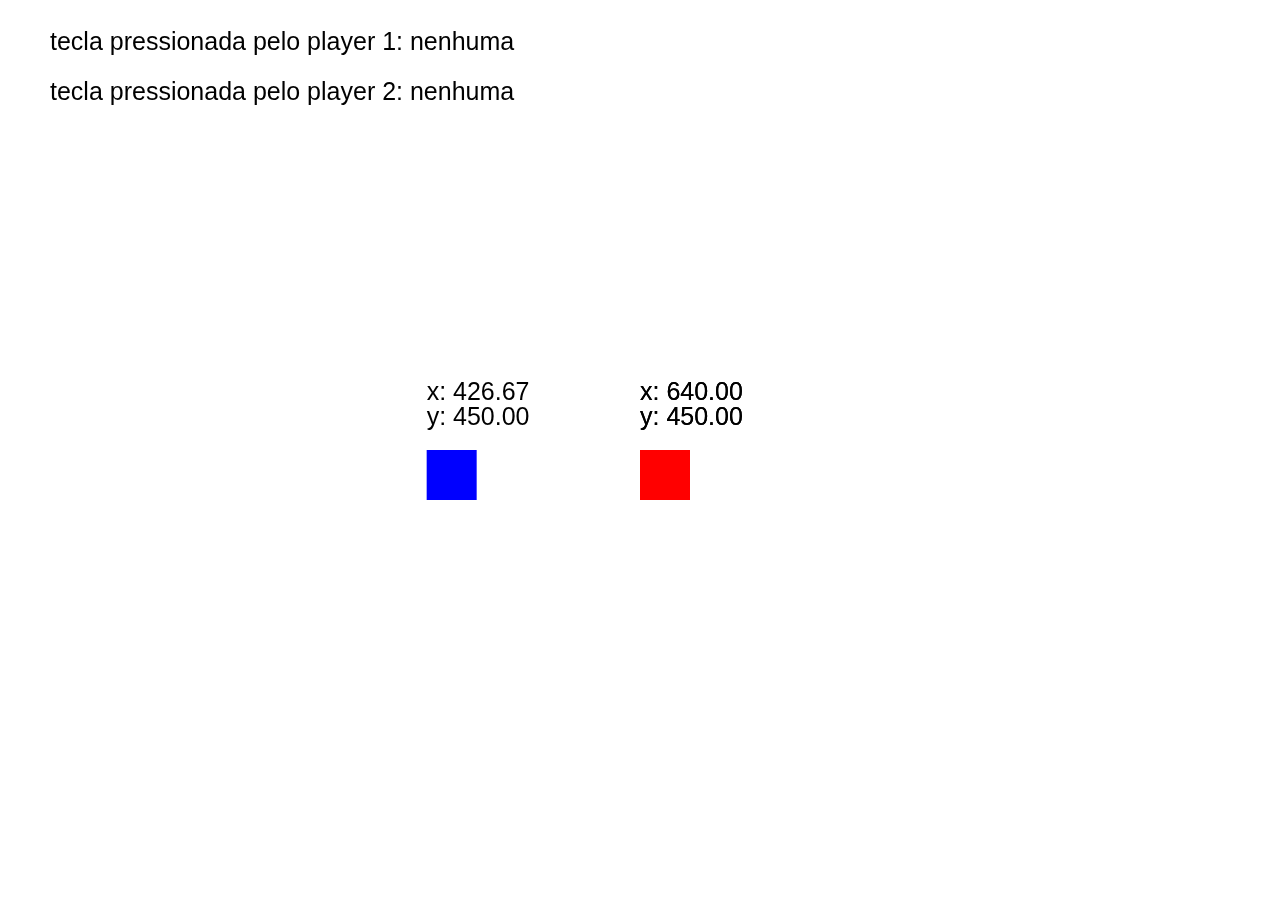
<file: desenvolvimento-de-jogos-web/index.html>
<!DOCTYPE html>
<html lang="pt-br">

<head>
    <meta charset="UTF-8">
    <meta http-equiv="X-UA-Compatible" content="IE=edge">
    <meta name="viewport" content="width=device-width, initial-scale=1.0">
    <title>GAME</title>

    <!-- Para vincular seu CSS ao seu HTML, você deve usar a tag de link -->
    <link rel="stylesheet" href="./css/style.css">

</head>

<body>

    <!-- 
    O elemento Canvas do HTML é usado para desenhar gráficos, em tempo de execução, 
    em uma página web, através de scripts (geralmente JavaScript).
    A tag <canvas> é especializada em renderizar imagens em bitmap, sendo específicas 
    para a edição breve de imagens através de APIs ou JavaScript. Esse tipo de edição 
    acontece pura e exclusivamente de maneira muito similar a outros geradores de imagem em duas dimensões (2D). 
    Além disso, as tags canvas são compatíveis com as folhas de estilo CSS.
    Dessa forma o elemento Canvas é apenas um recipiente para gráficos, 
    você deve usar um script para realmente extrair os gráficos.
    O Canvas pode ser visto como uma região de trabalho para desenho definida no código HTML 
    com atributos de altura e largura que possui vários métodos para 
    caminhos de desenho, caixas, círculos, personagens e imagens adicionadas. 
    -->
    <canvas id="canvas"></canvas>

    <!-- A <script>tag é usada para incorporar um script no html (no caso um arquivo JavaScript)</script> -->
    <script src="./js/configuracoes.js"></script>
    <script src="./js/Objeto.js"></script>
    <script src="./js/Player.js"></script>
    <script src="./js/main.js"></script>

</body>

</html>
</file>
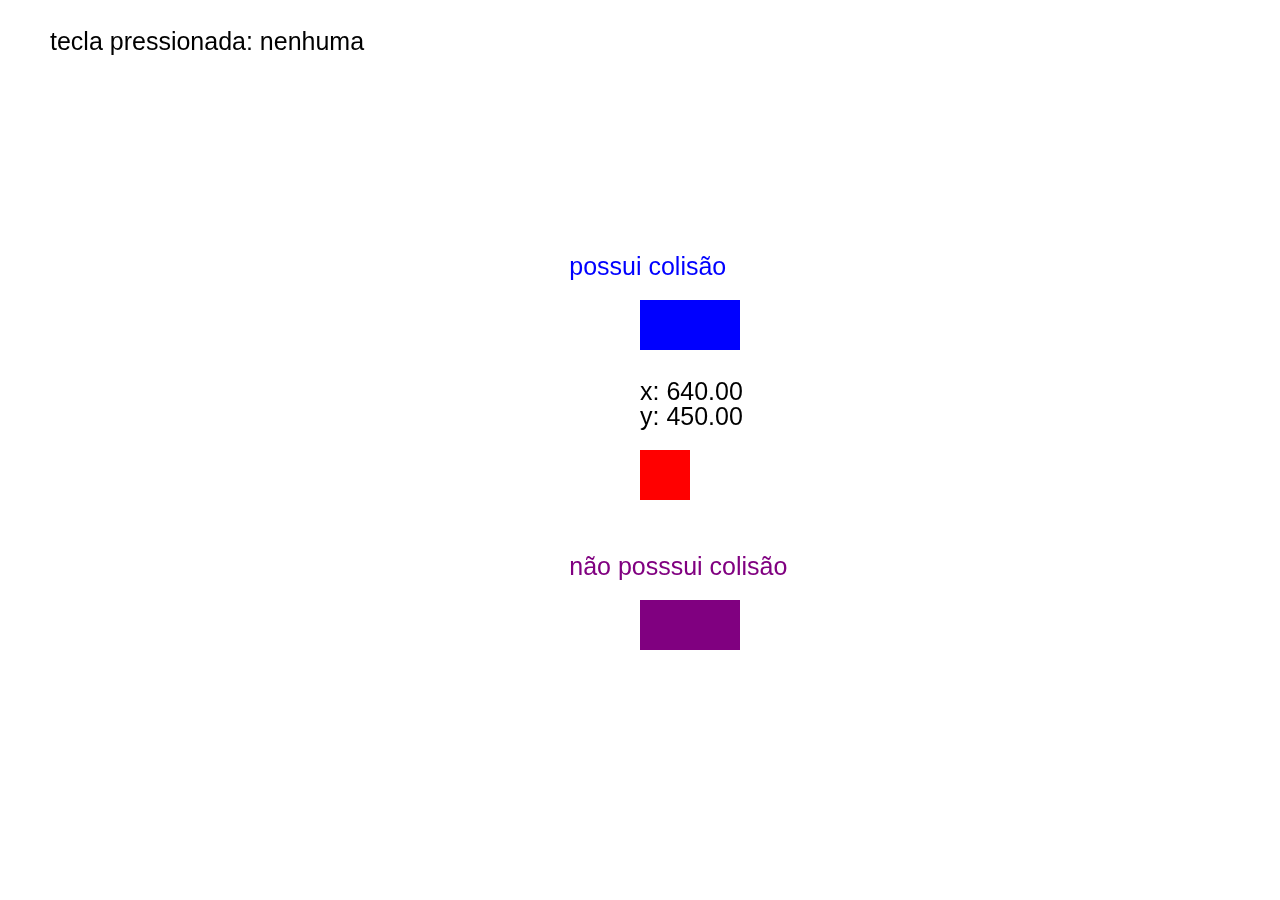
<file: joguinho/desenvolvimento-de-jogos-web/index.html>
<!DOCTYPE html>
<html lang="pt-br">
<head>
    <meta charset="UTF-8">
    <meta http-equiv="X-UA-Compatible" content="IE=edge">
    <meta name="viewport" content="width=device-width, initial-scale=1.0">
    <title>GAME</title>

    <!-- Para vincular seu CSS ao seu HTML, você deve usar a tag de link -->
    <link rel="stylesheet" href="./css/style.css">

</head>
<body>

    <!-- 
    O elemento Canvas do HTML é usado para desenhar gráficos, em tempo de execução, 
    em uma página web, através de scripts (geralmente JavaScript).
    A tag <canvas> é especializada em renderizar imagens em bitmap, sendo específicas 
    para a edição breve de imagens através de APIs ou JavaScript. Esse tipo de edição 
    acontece pura e exclusivamente de maneira muito similar a outros geradores de imagem em duas dimensões (2D). 
    Além disso, as tags canvas são compatíveis com as folhas de estilo CSS.
    Dessa forma o elemento Canvas é apenas um recipiente para gráficos, 
    você deve usar um script para realmente extrair os gráficos.
    O Canvas pode ser visto como uma região de trabalho para desenho definida no código HTML 
    com atributos de altura e largura que possui vários métodos para 
    caminhos de desenho, caixas, círculos, personagens e imagens adicionadas. 
    -->
    <canvas id="canvas"></canvas>

    <!-- A <script>tag é usada para incorporar um script no html (no caso um arquivo JavaScript)</script> -->
    <script src="./js/configuracoes.js"></script>
    <script src="./js/Objeto.js"></script>
    <script src="./js/Player.js"></script>
    <script src="./js/main.js"></script>
    
</body>
</html>
</file>
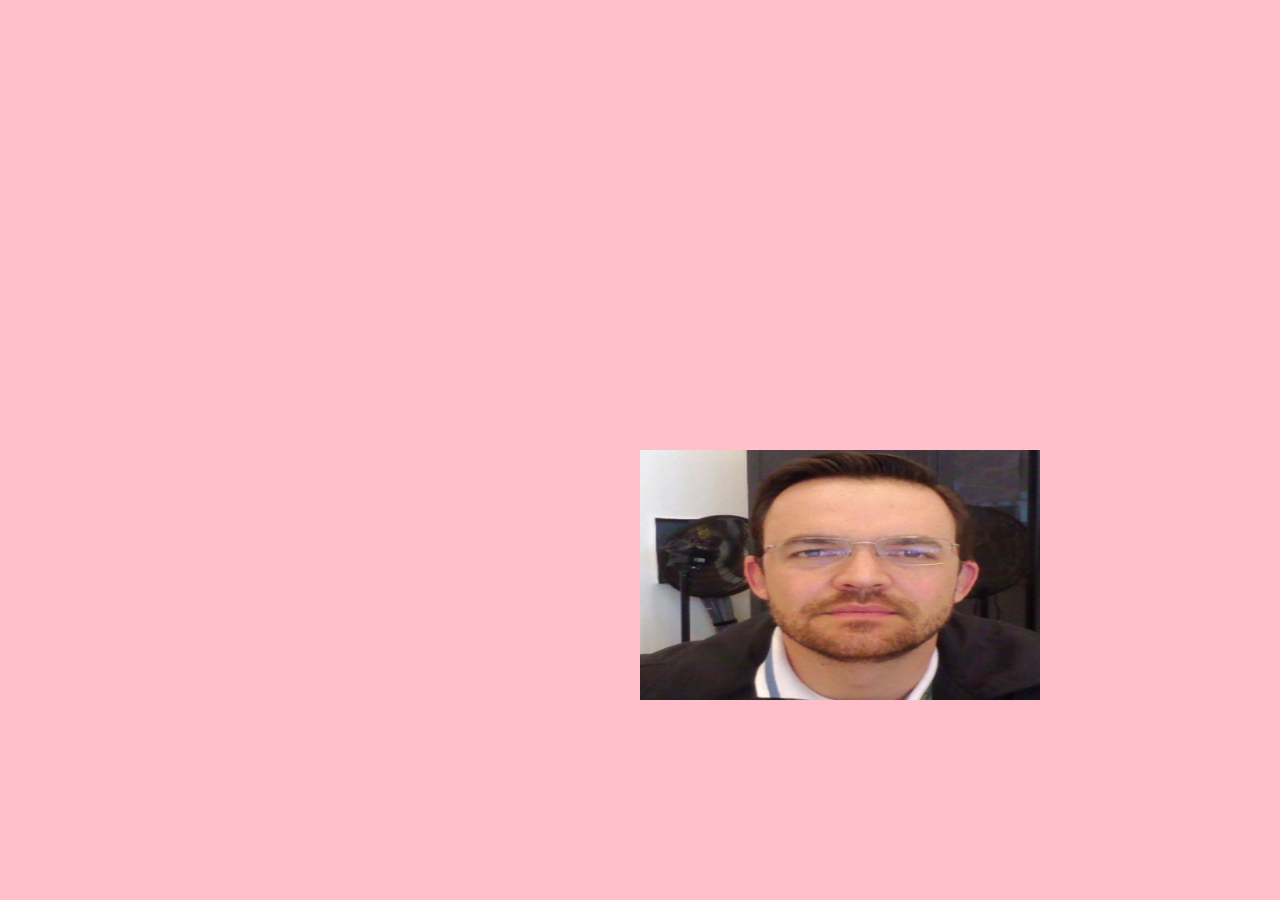
<file: joguinho/nome.html>
<!DOCTYPE html>
<html lang="pt-br">
<head>
    <meta charset="UTF-8">
    <meta http-equiv="X-UA-Compatible" content="IE=edge">
    <meta name="viewport" content="width=device-width, initial-scale=1.0">
    <title>Document</title>

    <link rel="stylesheet" href="./style.css">

</head>
<body>
    
    <canvas id="canvas"></canvas>

    <script src="./main.js"></script>
    
</body>
</html>
</file>
<file: desenvolvimento-de-jogos-web/css/style.css>
/*
    CSS é chamado de linguagem Cascading Style Sheet 
    e é usado para estilizar elementos escritos em uma 
    linguagem de marcação como HTML. O CSS separa o 
    conteúdo da representação visual do site. 
    Pense  na decoração da sua página. Utilizando o CSS 
    é possível alterar a cor do texto e do fundo, fonte 
    e espaçamento entre parágrafos. Também pode criar 
    tabelas, usar variações de layouts, ajustar imagens 
    para suas respectivas telas e assim por diante.
*/

/* * para manipular a pagina
    margin: 0px para tirar a margin dos elementos por padrão
    box-sizing: border-box para colocar os elementos em proporção
*/
* {

    margin: 0px;
    box-sizing: border-box;

}

/* #canvas vai ser ode manipularemos o canvas
    postion:absolute indica que a posição dele será absoluto na tela
    top: 0px dizemos que ele estará no topo do site
    left: 0px para que ele fique no inicio da esquerda do site
*/
#canvas {

    position: absolute; 
    top: 0px;
    left: 0px;

}
</file>
<file: joguinho/desenvolvimento-de-jogos-web/css/style.css>
/*
    CSS é chamado de linguagem Cascading Style Sheet 
    e é usado para estilizar elementos escritos em uma 
    linguagem de marcação como HTML. O CSS separa o 
    conteúdo da representação visual do site. 
    Pense  na decoração da sua página. Utilizando o CSS 
    é possível alterar a cor do texto e do fundo, fonte 
    e espaçamento entre parágrafos. Também pode criar 
    tabelas, usar variações de layouts, ajustar imagens 
    para suas respectivas telas e assim por diante.
*/

/* * para manipular a pagina
    margin: 0px para tirar a margin dos elementos por padrão
    box-sizing: border-box para colocar os elementos em proporção
*/
* {

    margin: 0px;
    box-sizing: border-box;

}

/* #canvas vai ser ode manipularemos o canvas
    postion:absolute indica que a posição dele será absoluto na tela
    top: 0px dizemos que ele estará no topo do site
    left: 0px para que ele fique no inicio da esquerda do site
*/
#canvas {

    position: absolute; 
    top: 0px;
    left: 0px;

}
</file>
<file: joguinho/style.css>
* {

    margin: 0px

}
</file>
